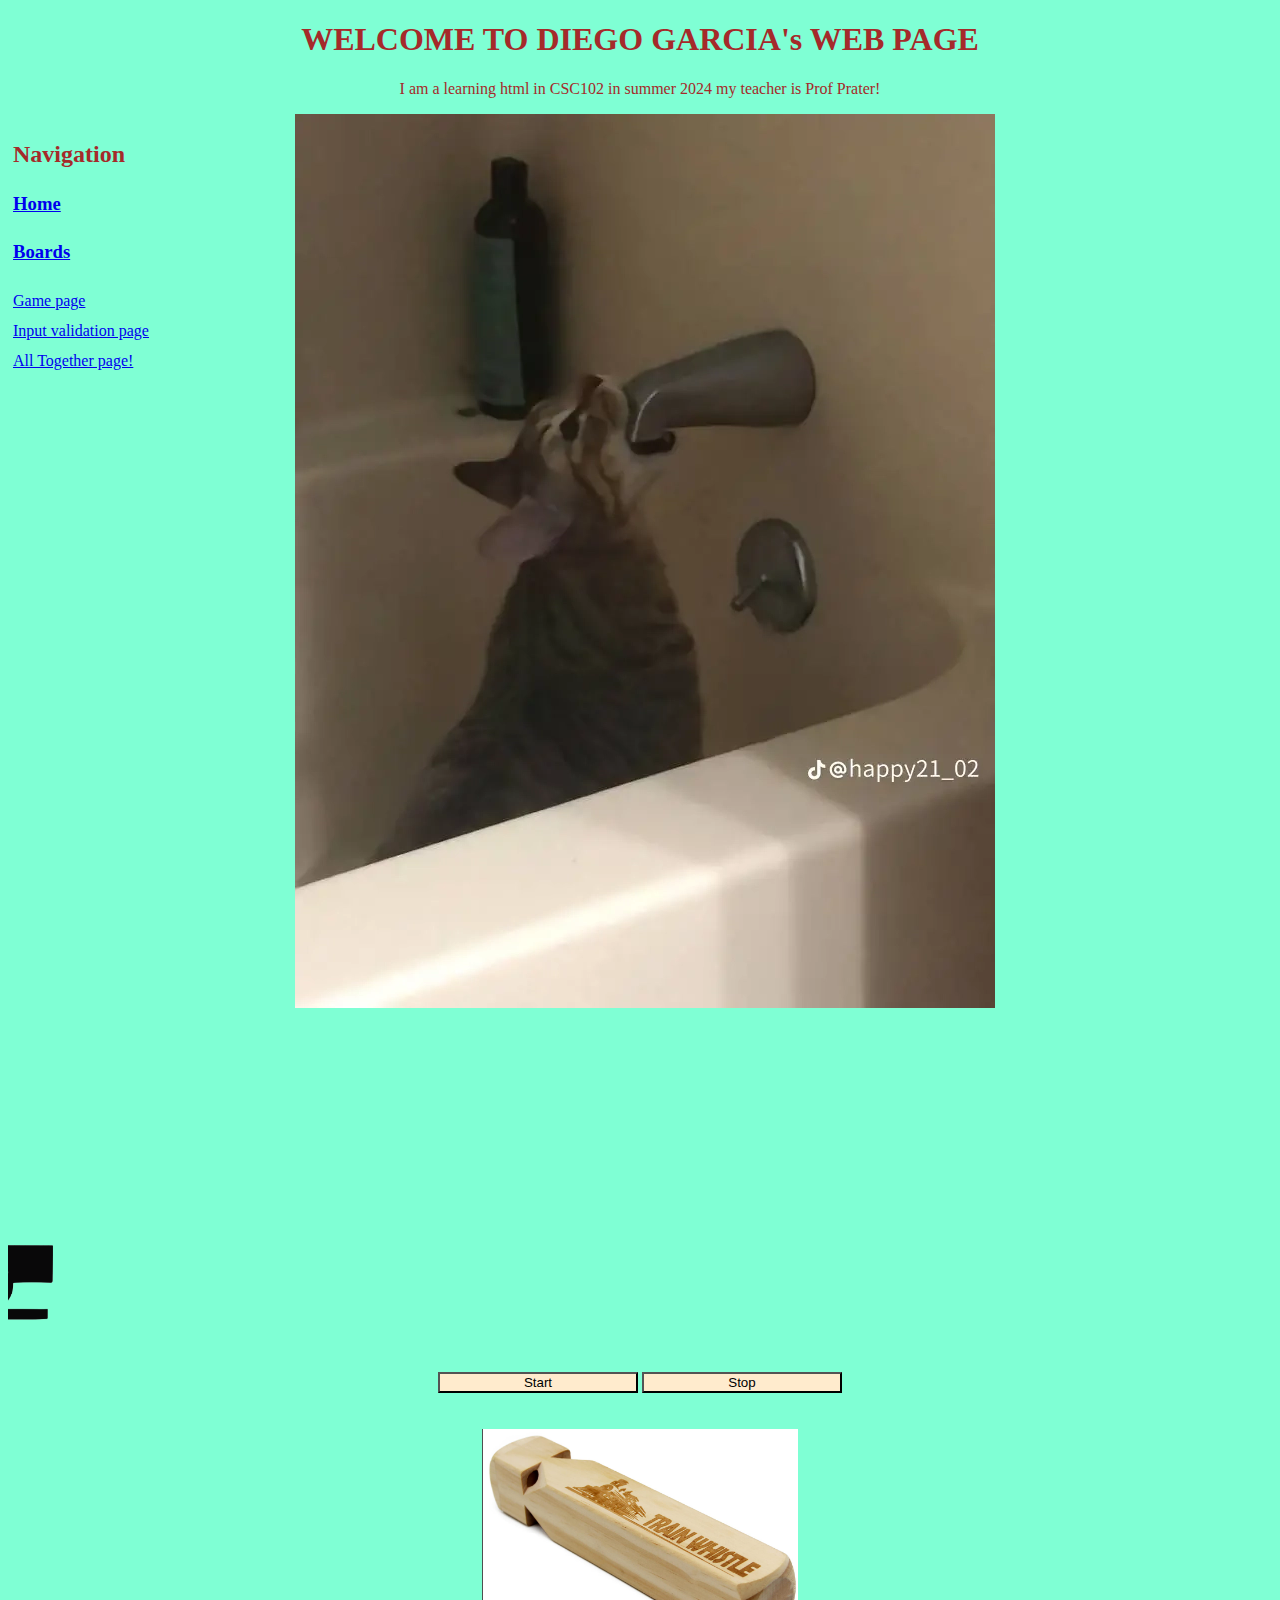
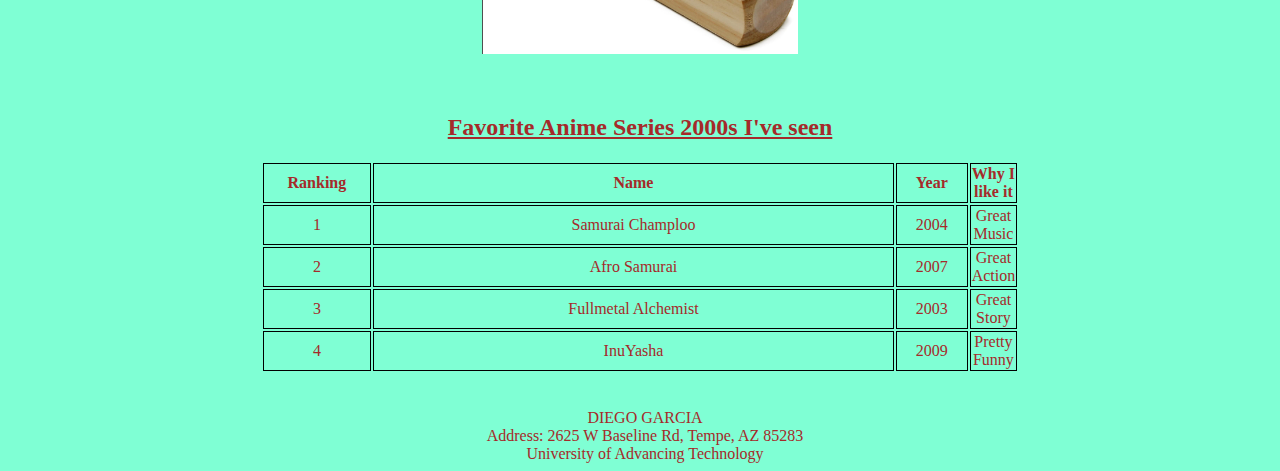
<file: index.html>
<!--this connects the boards and home pages together

Diego Garcia 
diegarci@uat.edu
6/27/24
8/11/24  is Update for table
-->
<!DOCTYPE html>
<html>

<head>
    <title>DIEGO GARCIA's WEB PAGE </title>
    <link rel="stylesheet" href="main.css">
    <script src="code.js"></script>
    <style>
         th, td {
             border: 1px solid black;
             border-collapse: collapse;
}
    </style>
</head>

<body>


    <header>
        <h1> WELCOME TO DIEGO GARCIA's WEB PAGE</h1>
    </header>
    <p>
        <center>I am a learning html in CSC102 in summer 2024 my teacher is Prof Prater!
        </center>
    </p>

    <nav>
        <h2>Navigation</h2>
        <h3><a href="./index.html">Home</a></h3>
        <h3><a href="./Boards.html">Boards</a><br></h3>
        <a href="./game.html">Game page</a><br>
        <a href="./strings.html">Input validation page</a>
        <br> <a href="./allTogether.html">All Together page!</a>
    </nav>


    <p>

        <center> <img id="memeImage" src="cat meme.png"></center>

    </p>

    <!--Movement for stop start buttons and image of train-->
    <marquee id="myMarquee" direction="right">
        <img id="trainImage" src="train png not inverted.png" width="600" height="300" />
    </marquee>

    <br>
    <br>
    <br>
    <center>
        <button id="startButton" onclick="startfun();" class="Button">Start</button>
        <button id="stopButton" onclick="stopfun();" class="Button">Stop</button>
    </center>


    <br>
    <br>
    <!--Im adding the train sound here https://soundbible.com/1693-Train-Approach-N-Pass.html
    is the site where i got the sound-->
    <center><img src="trainwhistle.png" onclick="trainSounds()" style="max-width: 25%;" />
    </center>
    <br>
    <br>
    <!--We will put a table here-->
    <center><h2><u>Favorite Anime Series 2000s I've seen</u></h2>
   <Table style="width: 60%;" id="table"></center>
        
        <colgroup>
        <col span="1" style="width: 15%;">
        <col span="1" style="width: 75%;">
        <col span="1" style="width: 15%;">
        </colgroup>
        <tr>
            <th>Ranking</th>
            <th>Name</th>
            <th>Year</th>
            <th>Why I like it </th>
        </tr>
        
        <tr>
            <td>1</td>
            <td>Samurai Champloo</td>
            <td>2004</td>
            <td>Great Music </td>
        </tr>
        <tr>
            <td>2</td>
            <td>Afro Samurai</td>
            <td>2007</td>
            <td>Great Action</td>
        </tr>
        <tr>
            <td>3</td>
            <td>Fullmetal Alchemist </td>
            <td>2003</td>
            <td>Great Story</td>
        </tr>
        <tr>
            <td>4</td>
            <td>InuYasha </td>
            <td>2009</td>
            <td>Pretty Funny </td>
        </tr>
       


    </Table>

<br>
<br>

    <footer>
        <center>
            DIEGO GARCIA<br>
            Address: 2625 W Baseline Rd, Tempe, AZ 85283 <br>
            University of Advancing Technology <br>
        </center>
    </footer>

</body>


</html>
</file>
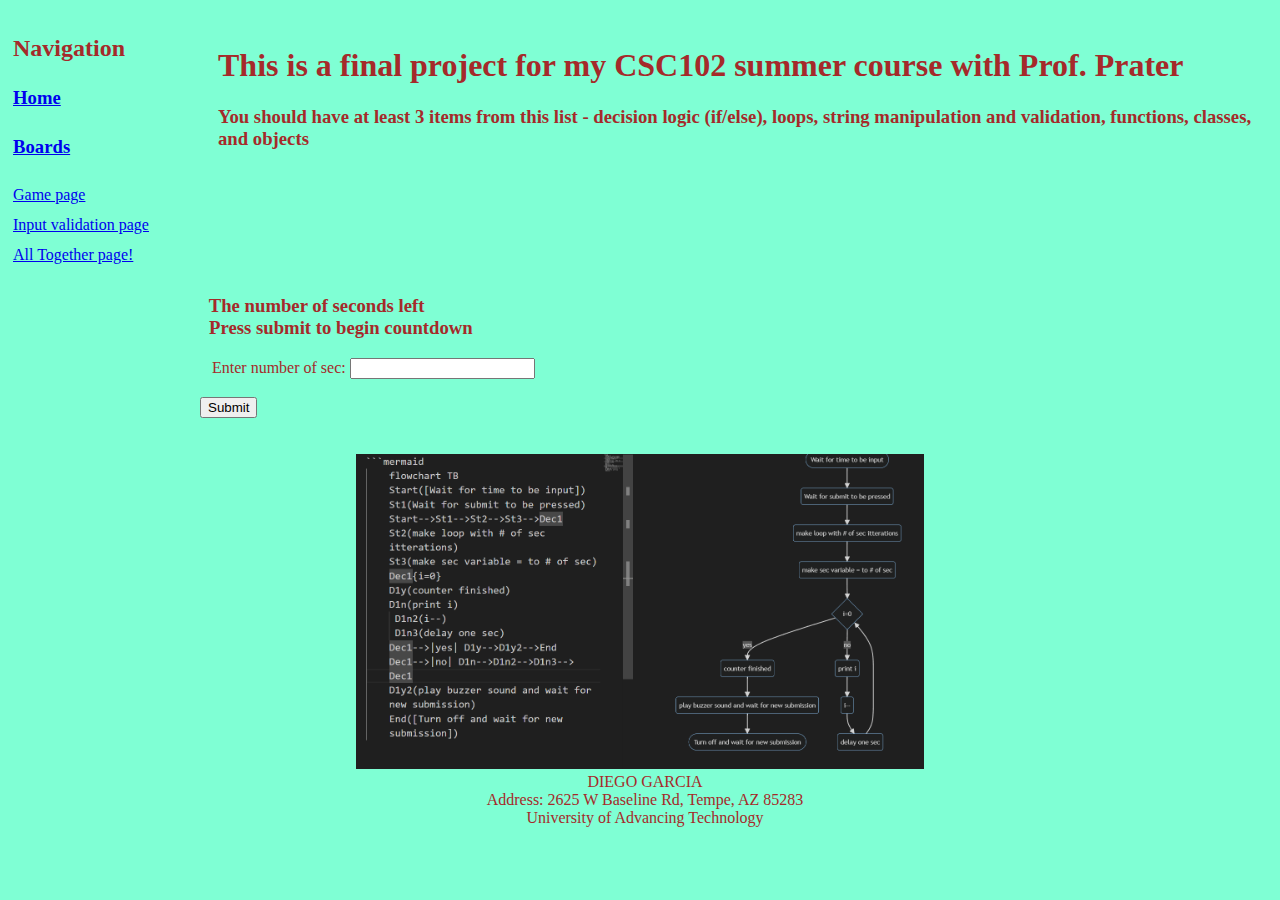
<file: allTogether.html>
<!DOCTYPE html>
<!--This is the final project for this class, we need to use 3 items from the following list
 You should have at least 3 items from this list - decision logic (if/else), loops, string manipulation and validation, functions, classes, and objects

Diego Garcia 
14 August 2024
diegarci@uat.edu

For my project I am going to make a timer that you can set that will count to zero at which it will play a song
    
 -->
<html lang="en">
<head>
    <meta charset="UTF-8">
    <meta name="viewport" content="width=device-width, initial-scale=1.0">
    <title>All Together Now, A Final Project</title>
    <link rel="stylesheet" href="main.css">
    <script src="code.js"></script>
</head>

<nav>
    <h2>Navigation</h2>
    <h3><a href="./index.html">Home</a></h3>
    <h3><a href="./Boards.html">Boards</a><br></h3>
    <a href="./game.html">Game page</a><br>
    <a href="./strings.html">Input validation page</a>
    <br> <a href="./allTogether.html">All Together page!</a>

 </nav>
<body>
    <br>
    <h1>This is a final project for my CSC102 summer course with Prof. Prater</h1>
    <h3>
        You should have at least 3 items from this list - decision logic (if/else), loops, 
        string manipulation and validation, functions, classes, and objects
    </h3>
    <br>
    <br>
    <br>
    <br>
    <br>
    <br> 
    <!--Spaces &nbsp added to fix navigation formatting (preference)
    it also helps me visualize the hedding in the code itself-->
    <h3> &nbsp; &nbsp; &nbsp; &nbsp; &nbsp; &nbsp; &nbsp; &nbsp; &nbsp;
         &nbsp; &nbsp; &nbsp; &nbsp; &nbsp; &nbsp; &nbsp; &nbsp; &nbsp;
         &nbsp; &nbsp;&nbsp; &nbsp;
        The number of seconds left <div id="timeLeft">
        &nbsp; &nbsp; &nbsp; &nbsp; &nbsp; &nbsp; &nbsp; &nbsp; &nbsp;
         &nbsp; &nbsp; &nbsp; &nbsp; &nbsp; &nbsp; &nbsp; &nbsp; &nbsp;
         &nbsp; &nbsp;&nbsp; &nbsp;
            Press submit to begin countdown</div> </h3>
    
     <form id="secSubmit" onsubmit="return false"> 
        &nbsp; &nbsp; &nbsp; &nbsp; &nbsp; &nbsp; &nbsp; &nbsp; &nbsp;&nbsp; &nbsp;
        &nbsp; &nbsp; &nbsp; &nbsp; &nbsp; &nbsp; &nbsp; &nbsp; &nbsp; &nbsp; &nbsp; &nbsp; &nbsp; &nbsp; &nbsp;
        Enter number of sec: <input type="text" id="secInput"><br>
        <br> &nbsp; &nbsp; &nbsp; &nbsp; &nbsp; &nbsp; &nbsp; &nbsp; &nbsp;
            &nbsp; &nbsp; &nbsp; &nbsp; &nbsp; &nbsp; &nbsp; &nbsp; &nbsp;
            &nbsp; &nbsp; &nbsp; &nbsp; &nbsp; &nbsp; 
        <input type="submit" onclick="startTimer();"><br>


    </form>
    <br>
    <br>
    <center><img src="timerFlowchart.png" style="max-width: 45%;" </center>

    <footer>
        <center>
            DIEGO GARCIA<br>
            Address: 2625 W Baseline Rd, Tempe, AZ 85283 <br>
            University of Advancing Technology <br>
        </center>
    </footer>
    
</body>

</html>
</file>
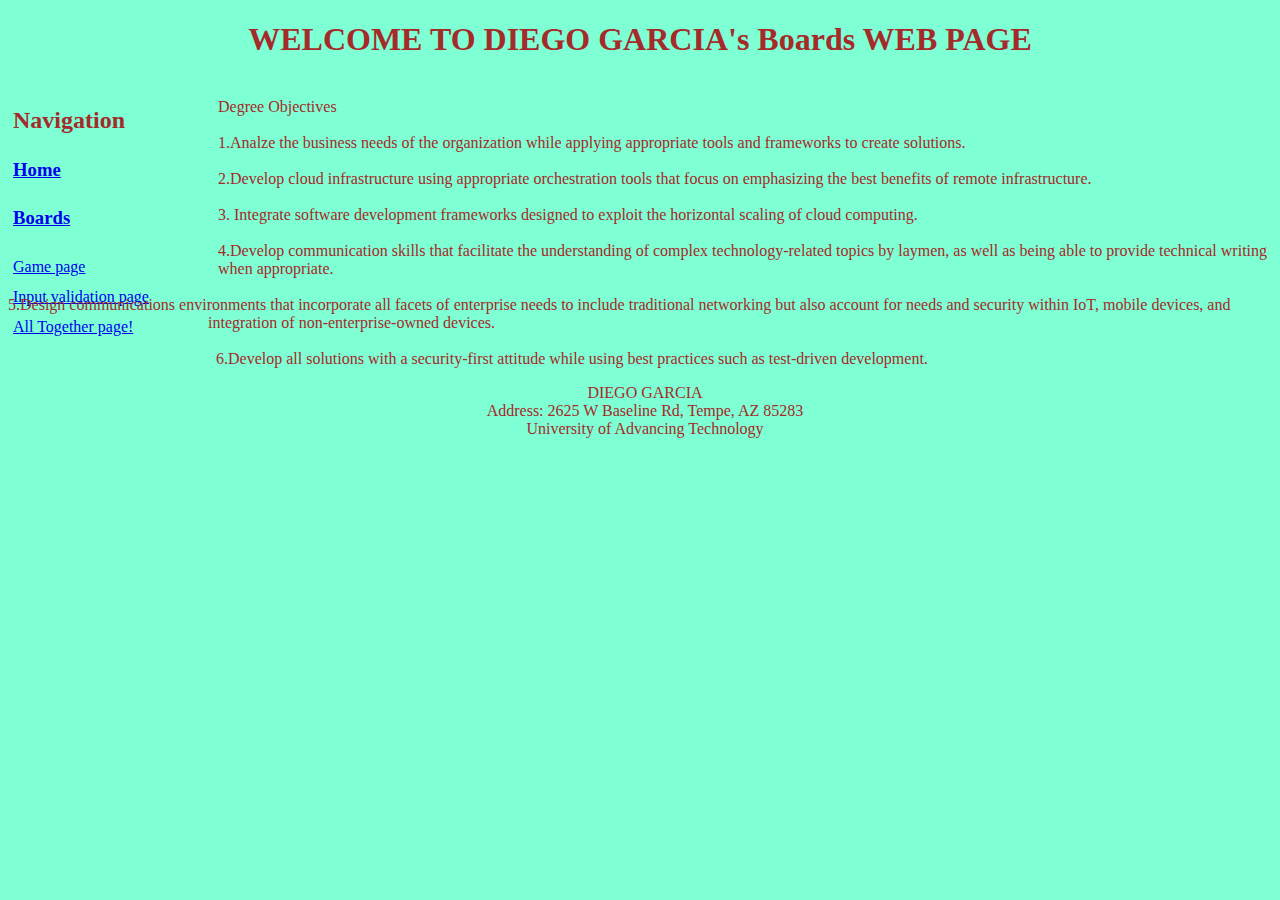
<file: Boards.html>
<!DOCTYPE html>
<html>
<!--
  9.1: Palindrome Checker
    Diego Garcia 6/27/24
    diegarci@uat.edu
    deggarcia04@gmail.com
-->
<head>
    <title>DIEGO GARCIA's Boards WEB PAGE </title>


</head>

<body>

    <header>
        <h1> WELCOME TO  DIEGO GARCIA's Boards WEB PAGE</h1>
        <link rel="stylesheet" href="main.css">
   </header>

   <nav>
    <h2>Navigation</h2>
    <h3><a href="./index.html">Home</a></h3>
    <h3><a href="./Boards.html">Boards</a><br></h3>
    <a href="./game.html">Game page</a><br>
    <a href="./strings.html">Input validation page</a>
    <br> <a href="./allTogether.html">All Together page!</a>
</nav>

    
    <p><br>
    Degree Objectives<br><br>1.Analze the business needs of the organization while applying appropriate tools and frameworks to create solutions.
    <br><br>2.Develop cloud infrastructure using appropriate orchestration tools that focus on emphasizing the best benefits of remote
    infrastructure.
   <br><br>3. Integrate software development frameworks designed to exploit the horizontal scaling of cloud computing.
   <br> <br>4.Develop communication skills that facilitate the understanding of complex technology-related topics by laymen, as well
    as being able to provide technical writing when appropriate.
   <br> <br>5.Design communications environments that incorporate all facets of enterprise needs to include traditional networking but
    also account for needs and security within IoT, mobile devices, and
    &emsp; &emsp; &emsp; &emsp; &emsp; &emsp; &emsp; &emsp; &emsp; &emsp;
    &emsp; &emsp;
   integration of non-enterprise-owned devices.
   <br><br> &emsp; &emsp; &emsp; &emsp; &emsp; &emsp; &emsp; 
   &emsp; &emsp; &emsp; &nbsp; 
    6.Develop all solutions with a security-first attitude while using best practices such as test-driven development.


    </p>
    
    <footer>
        <center>
            DIEGO GARCIA<br>
            Address: 2625 W Baseline Rd, Tempe, AZ 85283 <br>
            University of Advancing Technology <br>
        </center>
    </footer>

</body>


</html>
</file>
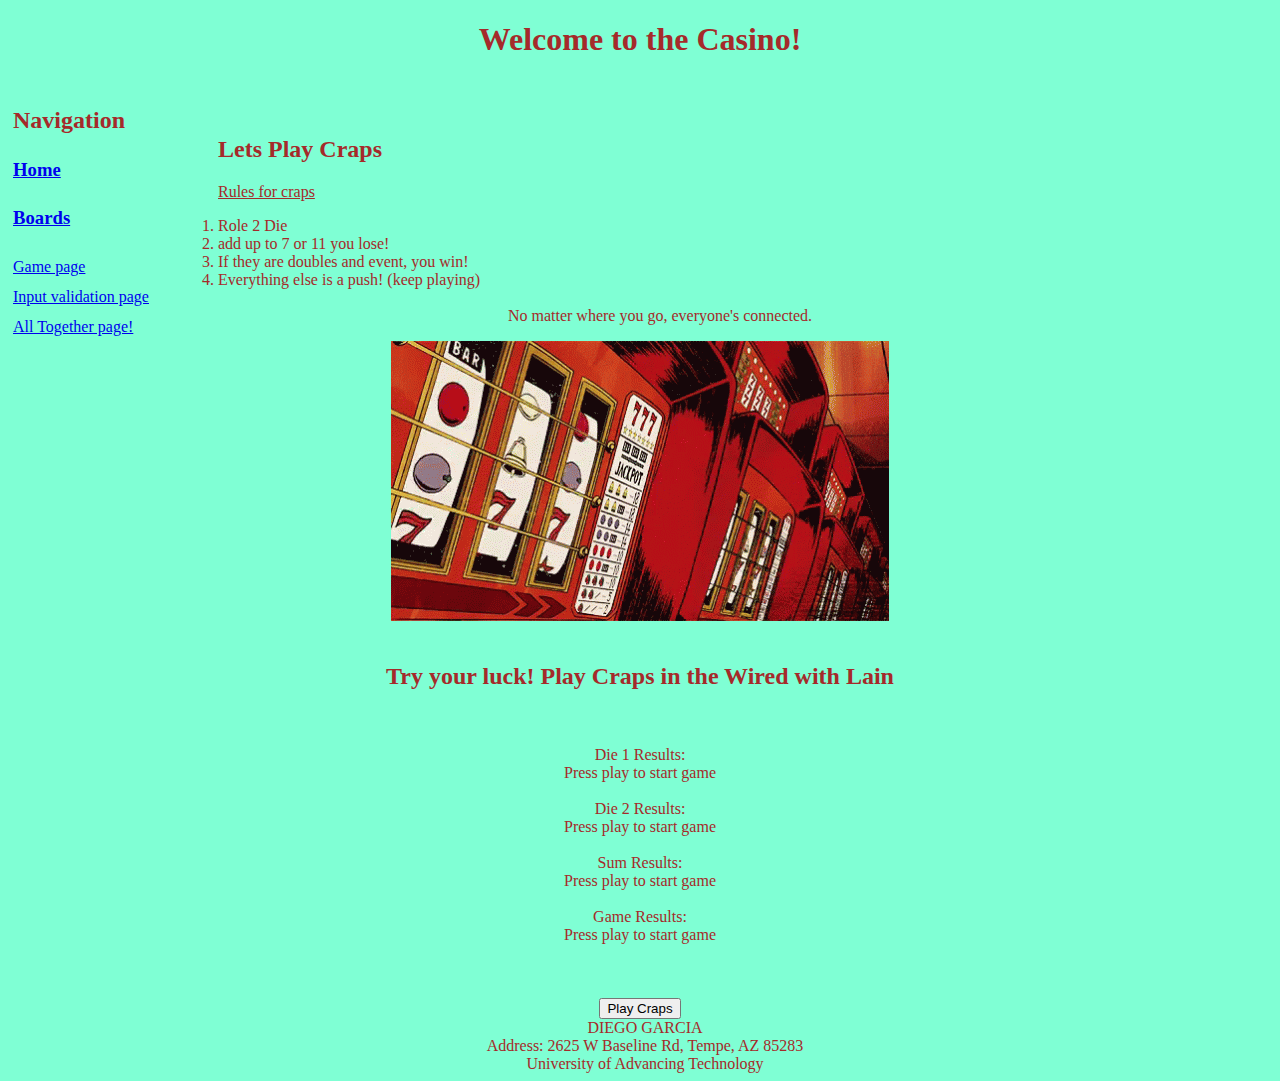
<file: game.html>
<!DOCTYPE html>
<html>
<!--
    9.1: Palindrome Checker
    for javascript finctions

    Diego Garcia
    june 27 2024
    diegarci@uat.edu
-->

<head>
    <title>Game Page</title>
    <link rel="stylesheet" href="main.css">
    <script src="code.js"></script>
</head>
<body>
    <header><h1>Welcome to the Casino!</h1></header>
    <nav>
        <h2>Navigation</h2>
        <h3><a href="./index.html">Home</a></h3>
        <h3><a href="./Boards.html">Boards</a><br></h3>
        <a href="./game.html">Game page</a><br>
        <a href="./strings.html">Input validation page</a>
        <br> <a href="./allTogether.html">All Together page!</a>

     </nav>
     
    <br>
    <br>
    <h2>Lets Play Craps</h2>
   <u> Rules for craps<br></u>
   
<ol>
    <li>Role 2 Die</li>
    <li>add up to 7 or 11 you lose!</li>
    <li> If they are doubles and event, you win!</li>
    <li>Everything else is a push! (keep playing) </li>
    <br> <center>No matter where you go, everyone's connected.</center>
    
</ol>
    <center> <img id="slotsImage" src="slots.gif"></center>
<center>
<br>
<h2>Try your luck! Play Craps in the Wired with Lain</h2>
<br>
<br>
Die 1 Results: <div id="die1Res">Press play to start game</div> <br>
Die 2 Results: <div id="die2Res">Press play to start game</div> <br>
Sum Results: <div id="sumRes">Press play to start game</div> <br>
Game Results:<div id="gameRes">Press play to start game</div> <br>
<br>
<br>
<button onclick= "playCraps();"> Play Craps </button>
<br>

</center>
</body>
<footer>
    DIEGO GARCIA<br>
    Address: 2625 W Baseline Rd, Tempe, AZ 85283 <br>
    University of Advancing Technology <br>

</footer>

</html>
</file>
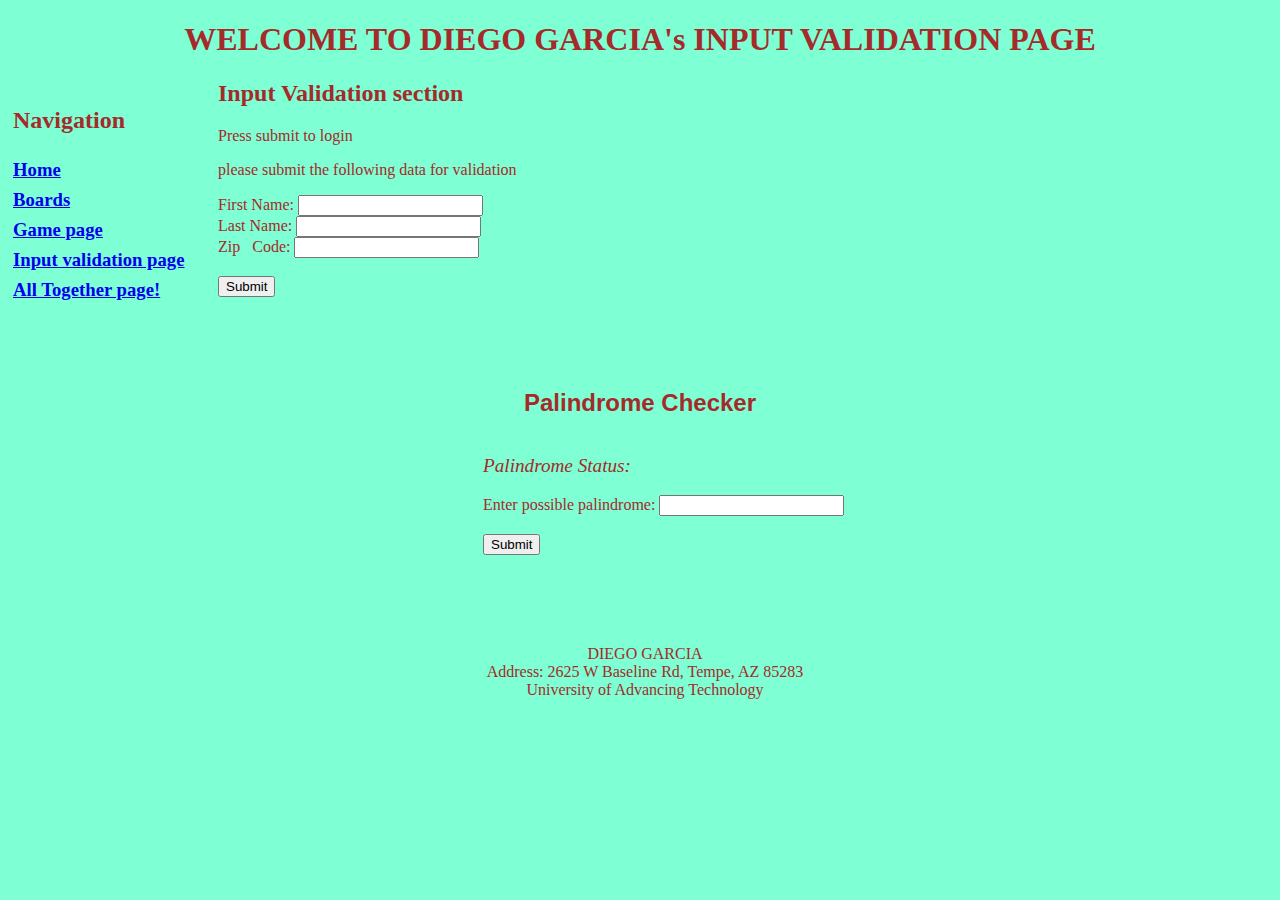
<file: strings.html>
<!DOCTYPE html>
    <html> 
  <!-- 9.1: Palindrome Checker
    1. allow user input of first and last 
    2. Make variable containing first name + space + last name and zip
    3. Check for how many character greater then> 20 present error
        1. <less then 20, good entry
    4. check to see if zip code is accurate
    5. Good name and zip, give secret message
add creative like font image etc
comment on every line of code

input validation on prev version

palindrome checker
    1. make a place to submit word for checking
    2.add button to submit word for checking to palindrome checking function (checkPalin())
    3. Return whether it is a palindrone or not 
    4. add 2 elements of style


    Dieo Garcia
    27 june 2024
        diegarci@uat.edu
   -->

<head>
    <title>Input validation</title>
    <link rel="stylesheet" href="main.css">
    <style>
        @import url('https://fonts.cdnfonts.com/css/old-english-five');
</style>

    <script src="code.js"></script>
</head>
<body> 
<header>
<h1> WELCOME TO  DIEGO GARCIA's INPUT VALIDATION PAGE</h1>
</header>

 <nav>
    <h2>Navigation</h2>
    <h3><a href="./index.html">Home</a><br>
    <a href="./Boards.html">Boards</a><br>
    <a href="./game.html">Game page</a><br>
    <a href="./strings.html">Input validation page</a>
    <br> <a href="./allTogether.html">All Together page!</a>
    </h3>
 </nav>

<h2>
    Input Validation section
</h2>
<div id="loginStatus">Press submit to login</div>
<p>
    please submit the following data for validation
</p>
<form id="submit credit" onsubmit="return false">
    First Name: <input type="text" id="fName"><br>
    Last Name: <input type="text" id="lName"><br>
    Zip &nbsp; Code: <input typ="number" id="zipCode"><br>
    <br>
    <input type="submit" onclick="checkCreds()">
</form>


 <!-- Is zip code <a id= = "zipCodeDis"></a> valid? <div id= "zipTest"></div>
    <script>
    var zipCode = "85283";
    var isValidZip = /(^\d{5}$)|(^\d{5}-\d{4}$)/.test(zipCode);
    document.getElementById("zipTest").innerHTML = isValidZip;
    document.getElementById("zipCodeDis").innerHTML = zipCode;
    </script> -->

<br>
<br>
<br>
<br>

    <h2 id="palinTitle">Palindrome Checker</h2>
<div id="palinBody"><br> 
<div id=palinStatus>Palindrome Status: </div>
<br>
    <form id="palinSubmit" onsubmit="return false">
        Enter possible palindrome: <input type="text" id="palinInput"><br>
        <br>
        <input type="submit" onclick="checkPalin();"><br>


    </form>
</div>

    <br>
    <br>
    <br>
    <br>
    <br>




</body>
<footer>
    DIEGO GARCIA<br>
    Address: 2625 W Baseline Rd, Tempe, AZ 85283 <br>
    University of Advancing Technology <br>

</footer>
    </html>
</file>
<file: main.css>
/*Diego Garcia 
diegarci@uat.edu
6/27/24
*/
body{
	background-color:aquamarine ;
	color:brown;
}

nav{
	height : 200px;
	width : 200px;
	float: left;
	padding: 5px;
	line-height : 30px;
}

footer{
	text-align: center;
	margin-left: 10px;
}
#table{
	text-align: center;
	
}

#memeImage{
	margin-right: 200px;
	image-orientation:center;
}
header{
	text-align:center;
	
}

.Button{
align-items: center;
background-color: blanchedalmond;
width : 200px;



}

#palinTitle{
text-align: center;
font-family: 'Old English Five', sans-serif;
                                                

}

#palinBody{
	padding-left: 475px;

}

#palinStatus{
	font-size: larger;
	font-style: italic;
}
</file>
